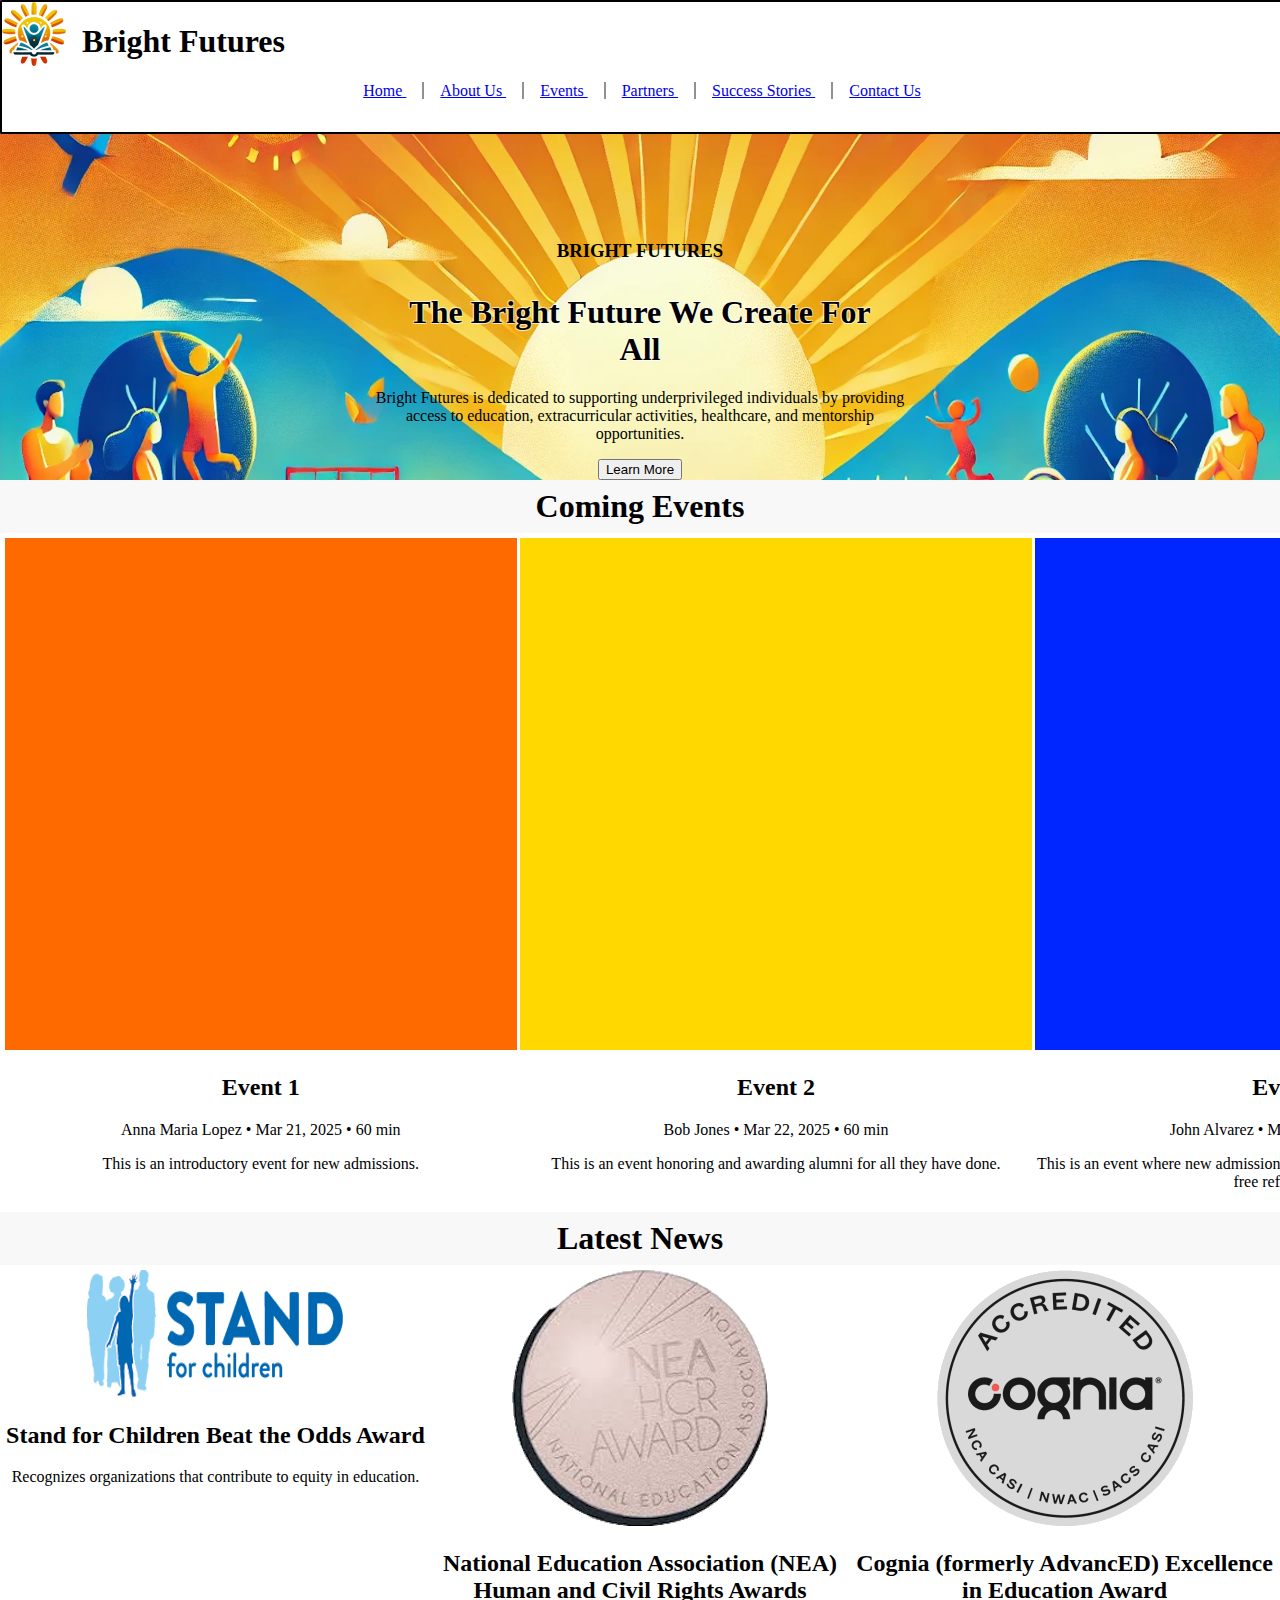
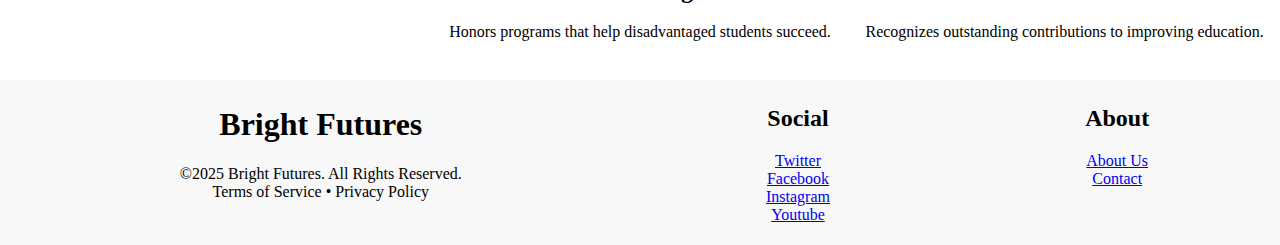
<file: index.html>
﻿<!DOCTYPE html>

<html lang="en" xmlns="http://www.w3.org/1999/xhtml">
<head>
    <meta charset="utf-8" />
    <link rel="icon" type="image/x-icon" href="img/fav.ico">
    <link rel="stylesheet" href="styles.css">
    <title>Home</title>
</head>
<body>
    <div class="main_div">
        <nav>
            <div class="comp_header">
                <img src="img/logo.png" alt="A picture showing a cheering blue character with a glowing red orange center. They are surrounded by a orange red sun with a open blue book in front of them." height="64" width="64">
                <h1 class="comp_name">
                    Bright Futures
                </h1>
            </div>
            <div>
                <a href="index.html" class="nav_link">
                    Home
                </a>
                <a href="about.html" class="nav_link">
                    About Us
                </a>
                <a href="events.html" class="nav_link">
                    Events
                </a>
                <a href="partners.html" class="nav_link">
                    Partners
                </a>
                <a href="stories.html" class="nav_link">
                    Success Stories
                </a>
                <a href="contact.html" class="nav_end_link">
                    Contact Us
                </a>
            </div>
        </nav>
        <div class="main_bg_div">
            <h3>
                BRIGHT FUTURES
            </h3>
            <h1 class="main_bg_hdr">
                The Bright Future We Create For
                <br>
                All
            </h1>
            <p>
                Bright Futures is dedicated to supporting underprivileged individuals by providing
                <br>
                access to education, extracurricular activities, healthcare, and mentorship
                <br>
                opportunities.
            </p>
            <button onclick="document.location='about.html'">
                Learn More
            </button>
        </div>
        <div>
            <h1 style="padding: 0.5rem 0 0.5rem 0; border: 0; margin: 0 0 0 0; background-color: #f8f8f8;">
                Coming Events
            </h1>
            <div class="content-container">
                <div class="content-section">
                    <img src="img/event1.png" alt="Image displaying the venue of event 1">
                    <h2>
                        Event 1
                    </h2>
                    <p class="info_txt">
                        Anna Maria Lopez • Mar 21, 2025 • 60 min
                    </p>
                    <p>
                        This is an introductory event for new admissions.
                    </p>
                </div>
                <div class="content-section">
                    <img src="img/event2.png" alt="Image displaying the venue of event 2">
                    <h2>
                        Event 2
                    </h2>
                    <p class="info_txt">
                        Bob Jones • Mar 22, 2025 • 60 min
                    </p>
                    <p>
                        This is an event honoring and awarding alumni for all they have done.
                    </p>
                </div>
                <div class="content-section">
                    <img src="img/event3.png" alt="Image displaying the venue of event 3">
                    <h2>
                        Event 3
                    </h2>
                    <p class="info_txt">
                        John Alvarez • Mar 23, 2025 • 60 min
                    </p>
                    <p>
                        This is an event where new admissions and alumni are able to get together with free refreshments.
                    </p>
                </div>
            </div>
        </div>
        <div>
            <h1 style="padding: 0.5rem 0 0.5rem 0; border: 0; margin: 0 0 0 0; background-color: #f8f8f8;">
                Latest News
            </h1>
            <div class="content-container">
                <div class="content-section">
                    <img src="img/sfc_award.png" alt="Image displaying the venue of event 1">
                    <h2>
                        Stand for Children Beat the Odds Award
                    </h2>
                    <p>
                        Recognizes organizations that contribute to equity in education.
                    </p>
                </div>
                <div class="content-section">
                    <img src="img/nea_hcr_award.png" alt="Image displaying the venue of event 2">
                    <h2>
                        National Education Association (NEA) Human and Civil Rights Awards
                    </h2>
                    <p>
                        Honors programs that help disadvantaged students succeed.
                    </p>
                </div>
                <div class="content-section">
                    <img src="img/cognia_award.png" alt="Image displaying the venue of event 3">
                    <h2>
                        Cognia (formerly AdvancED) Excellence in Education Award
                    </h2>
                    <p>
                        Recognizes outstanding contributions to improving education.
                    </p>
                </div>
            </div>
        </div>
        <br>
        <footer>
            <div class="footer-container">
                <div class="footer-section large">
                    <h1><b>Bright Futures</b></h1>
                    <p class="info_txt">
                        ©2025 Bright Futures. All Rights Reserved.
                        <br>
                        Terms of Service • Privacy Policy
                    </p>
                </div>
                <div class="footer-section">
                    <h2><b>Social</b></h2>
                    <p>
                        <a href="https://www.x.com/brightfutures">Twitter</a> <br>
                        <a href="https://www.facebook.com/brightfutures">Facebook</a> <br>
                        <a href="https://www.instagram.com/brightfutures">Instagram</a> <br>
                        <a href="https://www.youtube.com/brightfutures">Youtube</a>
                    </p>
                </div>
                <div class="footer-section">
                    <h2><b>About</b></h2>
                    <p>
                        <a href="about.html">About Us</a> <br>
                        <a href="contact.html">Contact</a>
                    </p>
                </div>
            </div>
        </footer>
    </div>
</body>

</html>
</file>
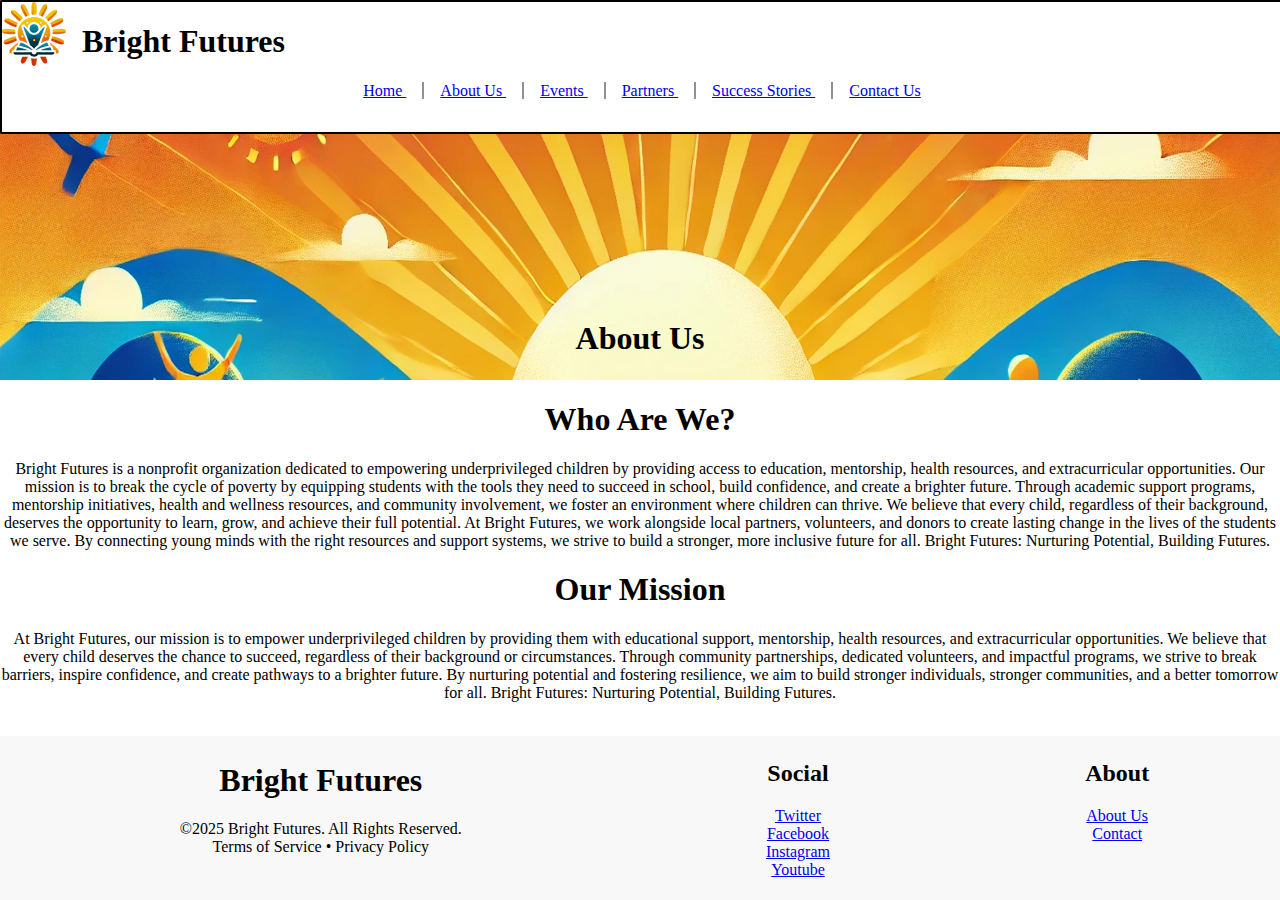
<file: about.html>
﻿<!DOCTYPE html>

<html lang="en" xmlns="http://www.w3.org/1999/xhtml">
<head>
    <meta charset="utf-8" />
    <link rel="icon" type="image/x-icon" href="img/fav.ico">
    <link rel="stylesheet" href="styles.css">
    <title>About Us</title>
</head>
<body>
    <div class="main_div">
        <nav>
            <div class="comp_header">
                <img src="img/logo.png" alt="A picture showing a cheering blue character with a glowing red orange center. They are surrounded by a orange red sun with a open blue book in front of them." height="64" width="64">
                <h1 class="comp_name">
                    Bright Futures
                </h1>
            </div>
            <div>
                <a href="index.html" class="nav_link">
                    Home
                </a>
                <a href="about.html" class="nav_link">
                    About Us
                </a>
                <a href="events.html" class="nav_link">
                    Events
                </a>
                <a href="partners.html" class="nav_link">
                    Partners
                </a>
                <a href="stories.html" class="nav_link">
                    Success Stories
                </a>
                <a href="contact.html" class="nav_end_link">
                    Contact Us
                </a>
            </div>
        </nav>
        <div class="main_bg_div">
            <h1 class="bg_hdr">
                About Us
            </h1>
        </div>
        <div>
            <h1>
                <b>
                    Who Are We?
                </b>
            </h1>
            <p>
                Bright Futures is a nonprofit organization dedicated to empowering underprivileged children by providing access to education, mentorship, health resources, and extracurricular opportunities. Our mission is to break the cycle of poverty by equipping students with the tools they need to succeed in school, build confidence, and create a brighter future.

                Through academic support programs, mentorship initiatives, health and wellness resources, and community involvement, we foster an environment where children can thrive. We believe that every child, regardless of their background, deserves the opportunity to learn, grow, and achieve their full potential.

                At Bright Futures, we work alongside local partners, volunteers, and donors to create lasting change in the lives of the students we serve. By connecting young minds with the right resources and support systems, we strive to build a stronger, more inclusive future for all.

                Bright Futures: Nurturing Potential, Building Futures.
            </p>
            <h1>
                <b>
                    Our Mission
                </b>
            </h1>
            <p>
                At Bright Futures, our mission is to empower underprivileged children by providing them with educational support, mentorship, health resources, and extracurricular opportunities. We believe that every child deserves the chance to succeed, regardless of their background or circumstances.

                Through community partnerships, dedicated volunteers, and impactful programs, we strive to break barriers, inspire confidence, and create pathways to a brighter future. By nurturing potential and fostering resilience, we aim to build stronger individuals, stronger communities, and a better tomorrow for all.

                Bright Futures: Nurturing Potential, Building Futures.
            </p>
        </div>
        <br>
        <footer>
            <div class="footer-container">
                <div class="footer-section large">
                    <h1><b>Bright Futures</b></h1>
                    <p class="info_txt">
                        ©2025 Bright Futures. All Rights Reserved.
                        <br>
                        Terms of Service • Privacy Policy
                    </p>
                </div>
                <div class="footer-section">
                    <h2><b>Social</b></h2>
                    <p>
                        <a href="https://www.x.com/brightfutures">Twitter</a> <br>
                        <a href="https://www.facebook.com/brightfutures">Facebook</a> <br>
                        <a href="https://www.instagram.com/brightfutures">Instagram</a> <br>
                        <a href="https://www.youtube.com/brightfutures">Youtube</a>
                    </p>
                </div>
                <div class="footer-section">
                    <h2><b>About</b></h2>
                    <p>
                        <a href="about.html">About Us</a> <br>
                        <a href="contact.html">Contact</a>
                    </p>
                </div>
            </div>
        </footer>
    </div>
</body>

</html>
</file>
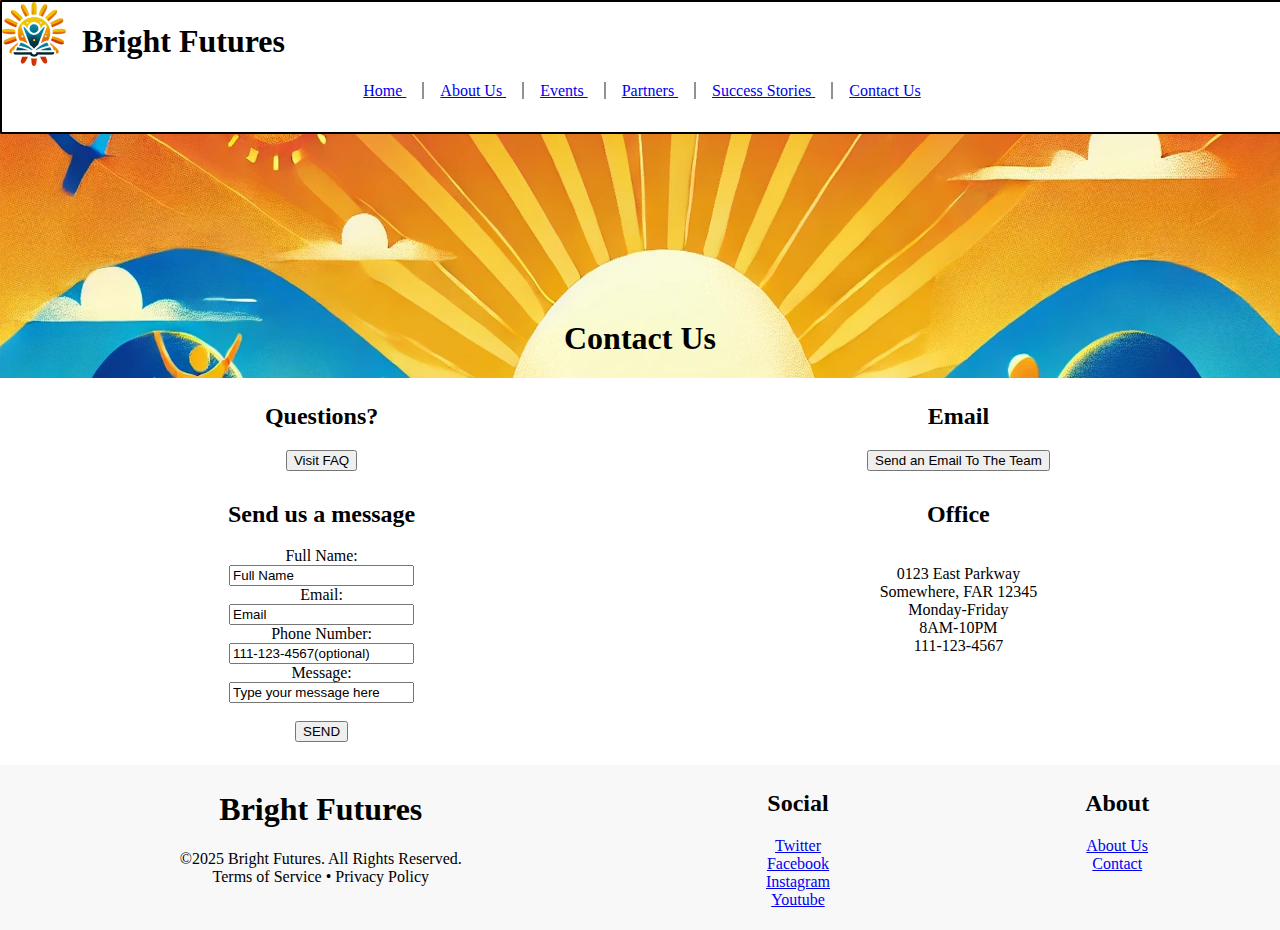
<file: contact.html>
﻿<!DOCTYPE html>

<html lang="en" xmlns="http://www.w3.org/1999/xhtml">
<head>
    <meta charset="utf-8" />
    <link rel="icon" type="image/x-icon" href="img/fav.ico">
    <link rel="stylesheet" href="styles.css">
    <title>Contact Us</title>
</head>
<body>
    <div class="main_div">
        <nav>
            <div class="comp_header">
                <img src="img/logo.png" alt="A picture showing a cheering blue character with a glowing red orange center. They are surrounded by a orange red sun with a open blue book in front of them." height="64" width="64">
                <h1 class="comp_name">
                    Bright Futures
                </h1>
            </div>
            <div>
                <a href="index.html" class="nav_link">
                    Home
                </a>
                <a href="about.html" class="nav_link">
                    About Us
                </a>
                <a href="events.html" class="nav_link">
                    Events
                </a>
                <a href="partners.html" class="nav_link">
                    Partners
                </a>
                <a href="stories.html" class="nav_link">
                    Success Stories
                </a>
                <a href="contact.html" class="nav_end_link">
                    Contact Us
                </a>
            </div>
        </nav>
        <div class="main_bg_div">
            <h1 class="bg_hdr">
                Contact Us
            </h1>
        </div>
        <div>
            <div class="content-container">
                <div class="content-section">
                    <h2>
                        Questions?
                    </h2>
                    <button onclick="alert('This sent you to the FAQ')">
                        Visit FAQ
                    </button>
                </div>
                <div class="content-section">
                    <h2>
                        Email
                    </h2>
                    <button onclick="document.location='mailto:torrest4@my.lowercolumbia.edu'">
                        Send an Email To The Team
                    </button>
                </div>
            </div>
            <div class="content-container">
                <div class="content-section">
                    <h2>
                        Send us a message
                    </h2>
                    <form action="https://www.w3schools.com/action_page.php">
                        <label for="fname">Full Name:</label><br>
                        <input type="text" id="fname" name="fname" value="Full Name"><br>
                        <label for="email">Email:</label><br>
                        <input type="email" id="email" name="email" value="Email"><br>
                        <label for="phone">Phone Number:</label><br>
                        <input type="tel" id="phone" name="phone" pattern="[0-9]{3}-[0-9]{3}-[0-9]{4}" value="111-123-4567(optional)"><br>
                        <label for="msg">Message:</label><br>
                        <input type="text" id="msg" name="msg" value="Type your message here"><br>
                        <br>
                        <input type="submit" value="SEND">
                    </form>
                </div>
                <div class="content-section">
                    <h2>
                        Office
                    </h2>
                    <p>
                        <br>
                        0123 East Parkway
                        <br>
                        Somewhere, FAR 12345
                        <br>
                        Monday-Friday
                        <br>
                        8AM-10PM
                        <br>
                        111-123-4567
                    </p>
                </div>
            </div>
        </div>
        <br>
        <footer>
            <div class="footer-container">
                <div class="footer-section large">
                    <h1><b>Bright Futures</b></h1>
                    <p class="info_txt">
                        ©2025 Bright Futures. All Rights Reserved.
                        <br>
                        Terms of Service • Privacy Policy
                    </p>
                </div>
                <div class="footer-section">
                    <h2><b>Social</b></h2>
                    <p>
                        <a href="https://www.x.com/brightfutures">Twitter</a> <br>
                        <a href="https://www.facebook.com/brightfutures">Facebook</a> <br>
                        <a href="https://www.instagram.com/brightfutures">Instagram</a> <br>
                        <a href="https://www.youtube.com/brightfutures">Youtube</a>
                    </p>
                </div>
                <div class="footer-section">
                    <h2><b>About</b></h2>
                    <p>
                        <a href="about.html">About Us</a> <br>
                        <a href="contact.html">Contact</a>
                    </p>
                </div>
            </div>
        </footer>
    </div>
</body>

</html>
</file>
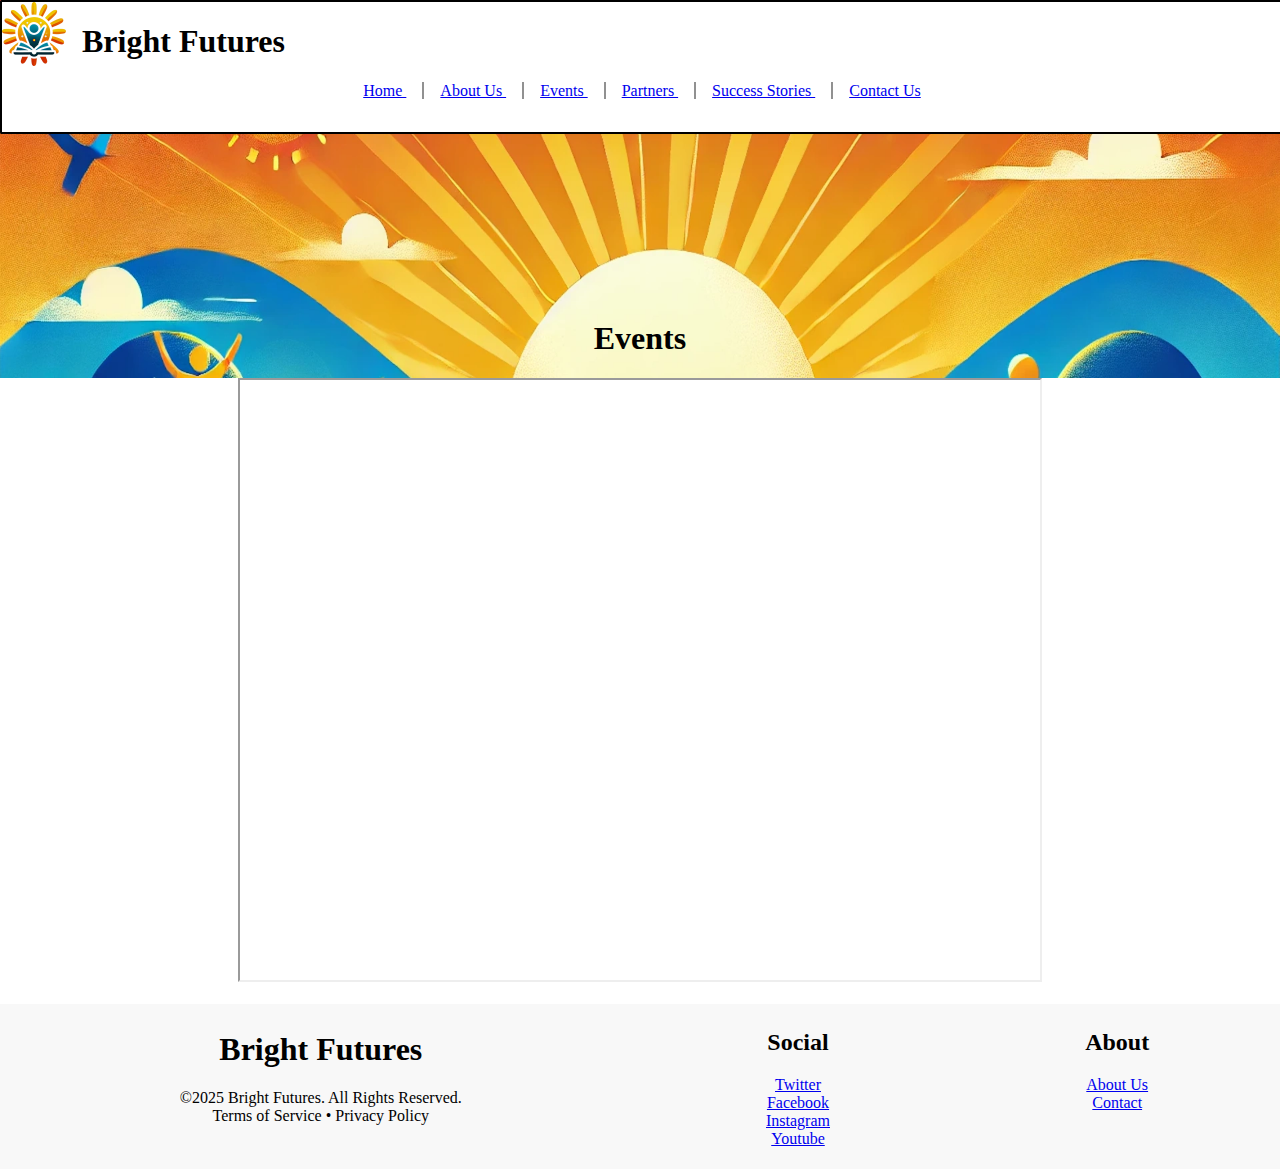
<file: events.html>
﻿<!DOCTYPE html>

<html lang="en" xmlns="http://www.w3.org/1999/xhtml">
<head>
    <meta charset="utf-8" />
    <link rel="icon" type="image/x-icon" href="img/fav.ico">
    <link rel="stylesheet" href="styles.css">
    <title>Events</title>
</head>
<body>
    <div class="main_div">
        <nav>
            <div class="comp_header">
                <img src="img/logo.png" alt="A picture showing a cheering blue character with a glowing red orange center. They are surrounded by a orange red sun with a open blue book in front of them." height="64" width="64">
                <h1 class="comp_name">
                    Bright Futures
                </h1>
            </div>
            <div>
                <a href="index.html" class="nav_link">
                    Home
                </a>
                <a href="about.html" class="nav_link">
                    About Us
                </a>
                <a href="events.html" class="nav_link">
                    Events
                </a>
                <a href="partners.html" class="nav_link">
                    Partners
                </a>
                <a href="stories.html" class="nav_link">
                    Success Stories
                </a>
                <a href="contact.html" class="nav_end_link">
                    Contact Us
                </a>
            </div>
        </nav>
        <div class="main_bg_div">
            <h1 class="bg_hdr">
                Events
            </h1>
        </div>
        <div>
            <iframe src="https://calendar.google.com/calendar/embed?src=en.usa%23holiday%40group.v.calendar.google.com&ctz=America%2FLos_Angeles" width="800" height="600">

            </iframe>
        </div>
        <br>
        <footer>
            <div class="footer-container">
                <div class="footer-section large">
                    <h1><b>Bright Futures</b></h1>
                    <p class="info_txt">
                        ©2025 Bright Futures. All Rights Reserved.
                        <br>
                        Terms of Service • Privacy Policy
                    </p>
                </div>
                <div class="footer-section">
                    <h2><b>Social</b></h2>
                    <p>
                        <a href="https://www.x.com/brightfutures">Twitter</a> <br>
                        <a href="https://www.facebook.com/brightfutures">Facebook</a> <br>
                        <a href="https://www.instagram.com/brightfutures">Instagram</a> <br>
                        <a href="https://www.youtube.com/brightfutures">Youtube</a>
                    </p>
                </div>
                <div class="footer-section">
                    <h2><b>About</b></h2>
                    <p>
                        <a href="about.html">About Us</a> <br>
                        <a href="contact.html">Contact</a>
                    </p>
                </div>
            </div>
        </footer>
    </div>
</body>

</html>
</file>
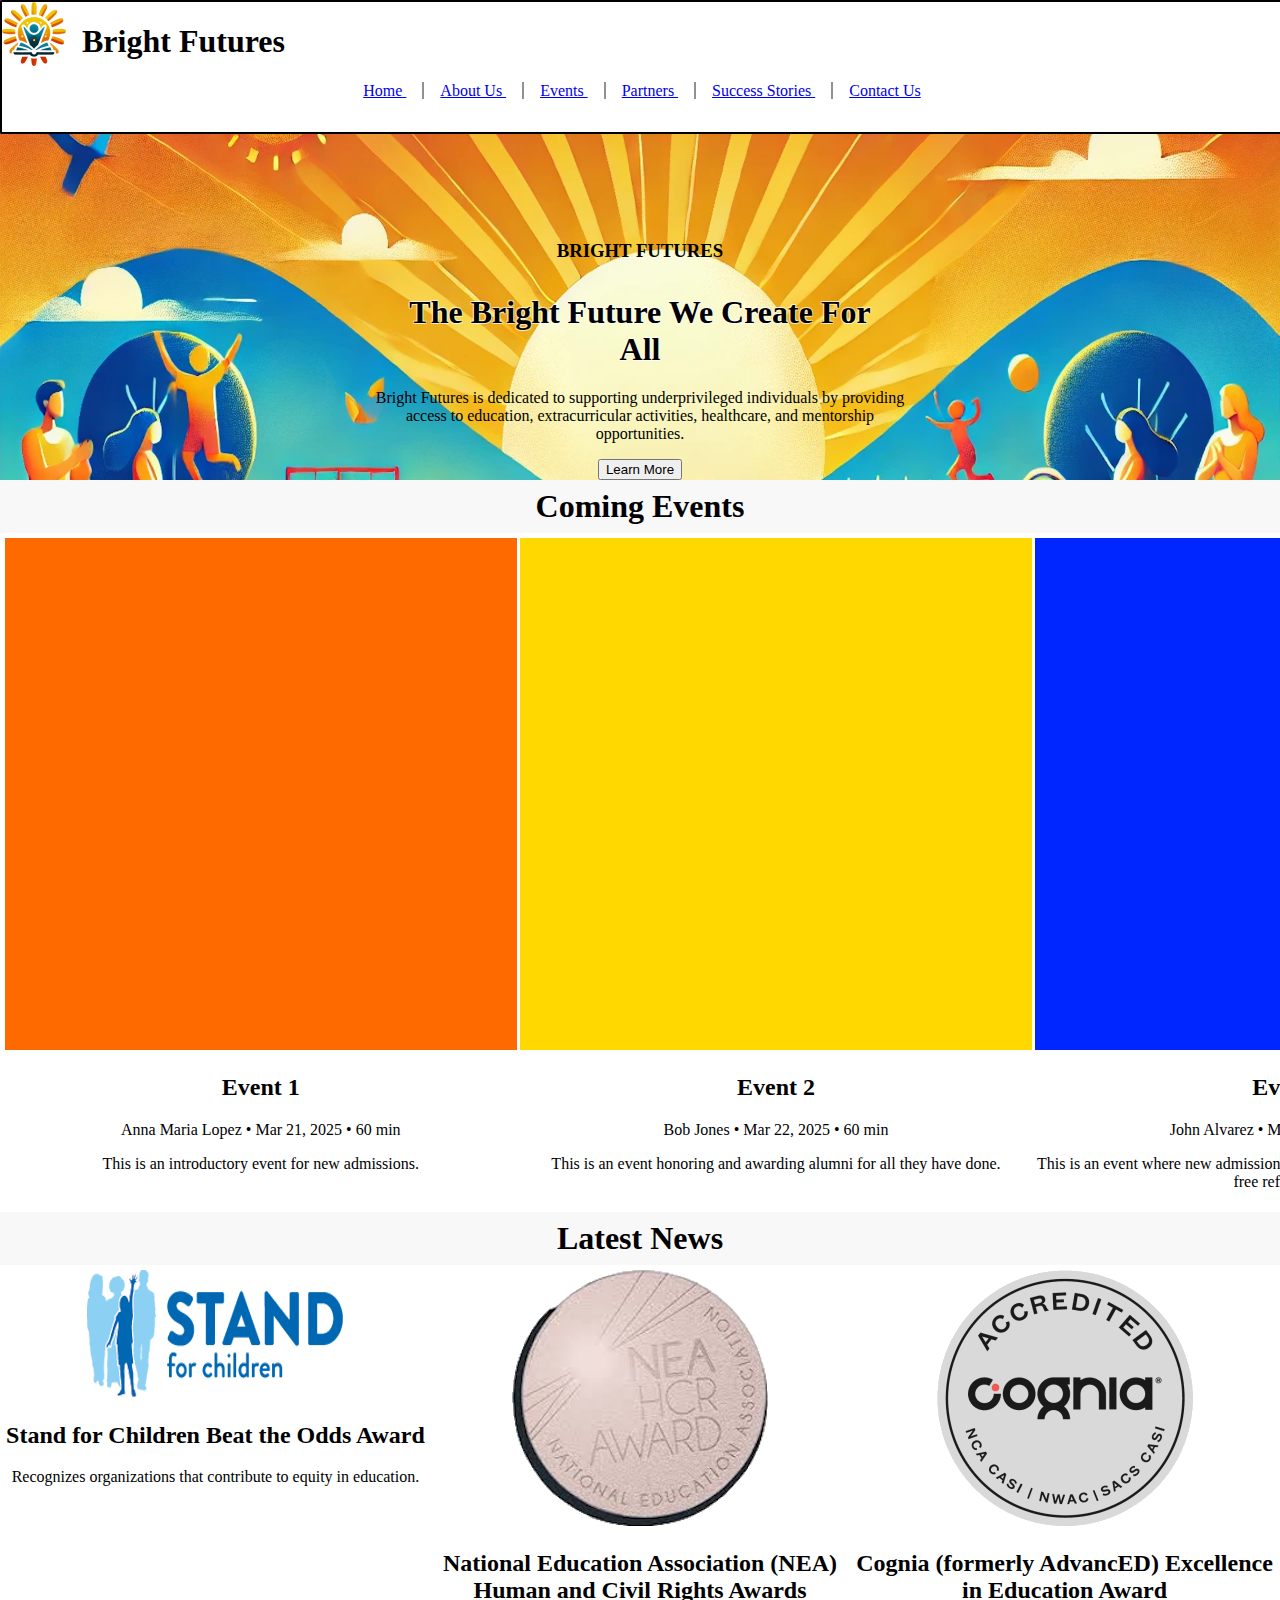
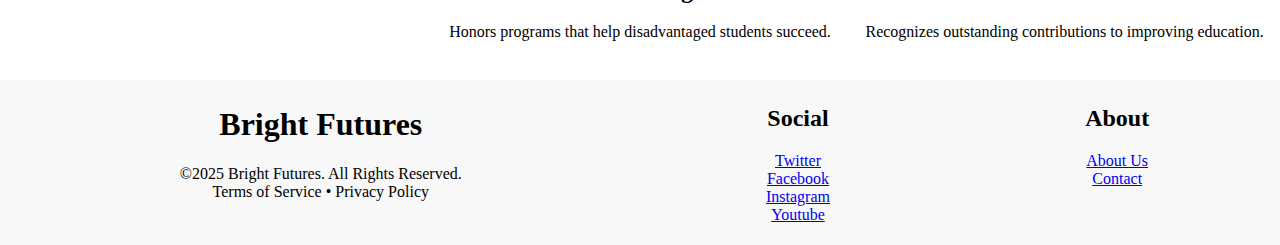
<file: home.html>
﻿<!DOCTYPE html>

<html lang="en" xmlns="http://www.w3.org/1999/xhtml">
<head>
    <meta charset="utf-8" />
    <link rel="icon" type="image/x-icon" href="img/fav.ico">
    <link rel="stylesheet" href="styles.css">
    <title>Home</title>
</head>
<body>
    <div class="main_div">
        <nav>
            <div class="comp_header">
                <img src="img/logo.png" alt="A picture showing a cheering blue character with a glowing red orange center. They are surrounded by a orange red sun with a open blue book in front of them." height="64" width="64">
                <h1 class="comp_name">
                    Bright Futures
                </h1>
            </div>
            <div>
                <a href="home.html" class="nav_link">
                    Home
                </a>
                <a href="about.html" class="nav_link">
                    About Us
                </a>
                <a href="events.html" class="nav_link">
                    Events
                </a>
                <a href="partners.html" class="nav_link">
                    Partners
                </a>
                <a href="stories.html" class="nav_link">
                    Success Stories
                </a>
                <a href="contact.html" class="nav_end_link">
                    Contact Us
                </a>
            </div>
        </nav>
        <div class="main_bg_div">
            <h3>
                BRIGHT FUTURES
            </h3>
            <h1 class="main_bg_hdr">
                The Bright Future We Create For
                <br>
                All
            </h1>
            <p>
                Bright Futures is dedicated to supporting underprivileged individuals by providing
                <br>
                access to education, extracurricular activities, healthcare, and mentorship
                <br>
                opportunities.
            </p>
            <button onclick="document.location='about.html'">
                Learn More
            </button>
        </div>
        <div>
            <h1 style="padding: 0.5rem 0 0.5rem 0; border: 0; margin: 0 0 0 0; background-color: #f8f8f8;">
                Coming Events
            </h1>
            <div class="content-container">
                <div class="content-section">
                    <img src="img/event1.png" alt="Image displaying the venue of event 1">
                    <h2>
                        Event 1
                    </h2>
                    <p class="info_txt">
                        Anna Maria Lopez • Mar 21, 2025 • 60 min
                    </p>
                    <p>
                        This is an introductory event for new admissions.
                    </p>
                </div>
                <div class="content-section">
                    <img src="img/event2.png" alt="Image displaying the venue of event 2">
                    <h2>
                        Event 2
                    </h2>
                    <p class="info_txt">
                        Bob Jones • Mar 22, 2025 • 60 min
                    </p>
                    <p>
                        This is an event honoring and awarding alumni for all they have done.
                    </p>
                </div>
                <div class="content-section">
                    <img src="img/event3.png" alt="Image displaying the venue of event 3">
                    <h2>
                        Event 3
                    </h2>
                    <p class="info_txt">
                        John Alvarez • Mar 23, 2025 • 60 min
                    </p>
                    <p>
                        This is an event where new admissions and alumni are able to get together with free refreshments.
                    </p>
                </div>
            </div>
        </div>
        <div>
            <h1 style="padding: 0.5rem 0 0.5rem 0; border: 0; margin: 0 0 0 0; background-color: #f8f8f8;">
                Latest News
            </h1>
            <div class="content-container">
                <div class="content-section">
                    <img src="img/sfc_award.png" alt="Image displaying the venue of event 1">
                    <h2>
                        Stand for Children Beat the Odds Award
                    </h2>
                    <p>
                        Recognizes organizations that contribute to equity in education.
                    </p>
                </div>
                <div class="content-section">
                    <img src="img/nea_hcr_award.png" alt="Image displaying the venue of event 2">
                    <h2>
                        National Education Association (NEA) Human and Civil Rights Awards
                    </h2>
                    <p>
                        Honors programs that help disadvantaged students succeed.
                    </p>
                </div>
                <div class="content-section">
                    <img src="img/cognia_award.png" alt="Image displaying the venue of event 3">
                    <h2>
                        Cognia (formerly AdvancED) Excellence in Education Award
                    </h2>
                    <p>
                        Recognizes outstanding contributions to improving education.
                    </p>
                </div>
            </div>
        </div>
        <br>
        <footer>
            <div class="footer-container">
                <div class="footer-section large">
                    <h1><b>Bright Futures</b></h1>
                    <p class="info_txt">
                        ©2025 Bright Futures. All Rights Reserved.
                        <br>
                        Terms of Service • Privacy Policy
                    </p>
                </div>
                <div class="footer-section">
                    <h2><b>Social</b></h2>
                    <p>
                        <a href="https://www.x.com/brightfutures">Twitter</a> <br>
                        <a href="https://www.facebook.com/brightfutures">Facebook</a> <br>
                        <a href="https://www.instagram.com/brightfutures">Instagram</a> <br>
                        <a href="https://www.youtube.com/brightfutures">Youtube</a>
                    </p>
                </div>
                <div class="footer-section">
                    <h2><b>About</b></h2>
                    <p>
                        <a href="about.html">About Us</a> <br>
                        <a href="contact.html">Contact</a>
                    </p>
                </div>
            </div>
        </footer>
    </div>
</body>
</html>
</file>
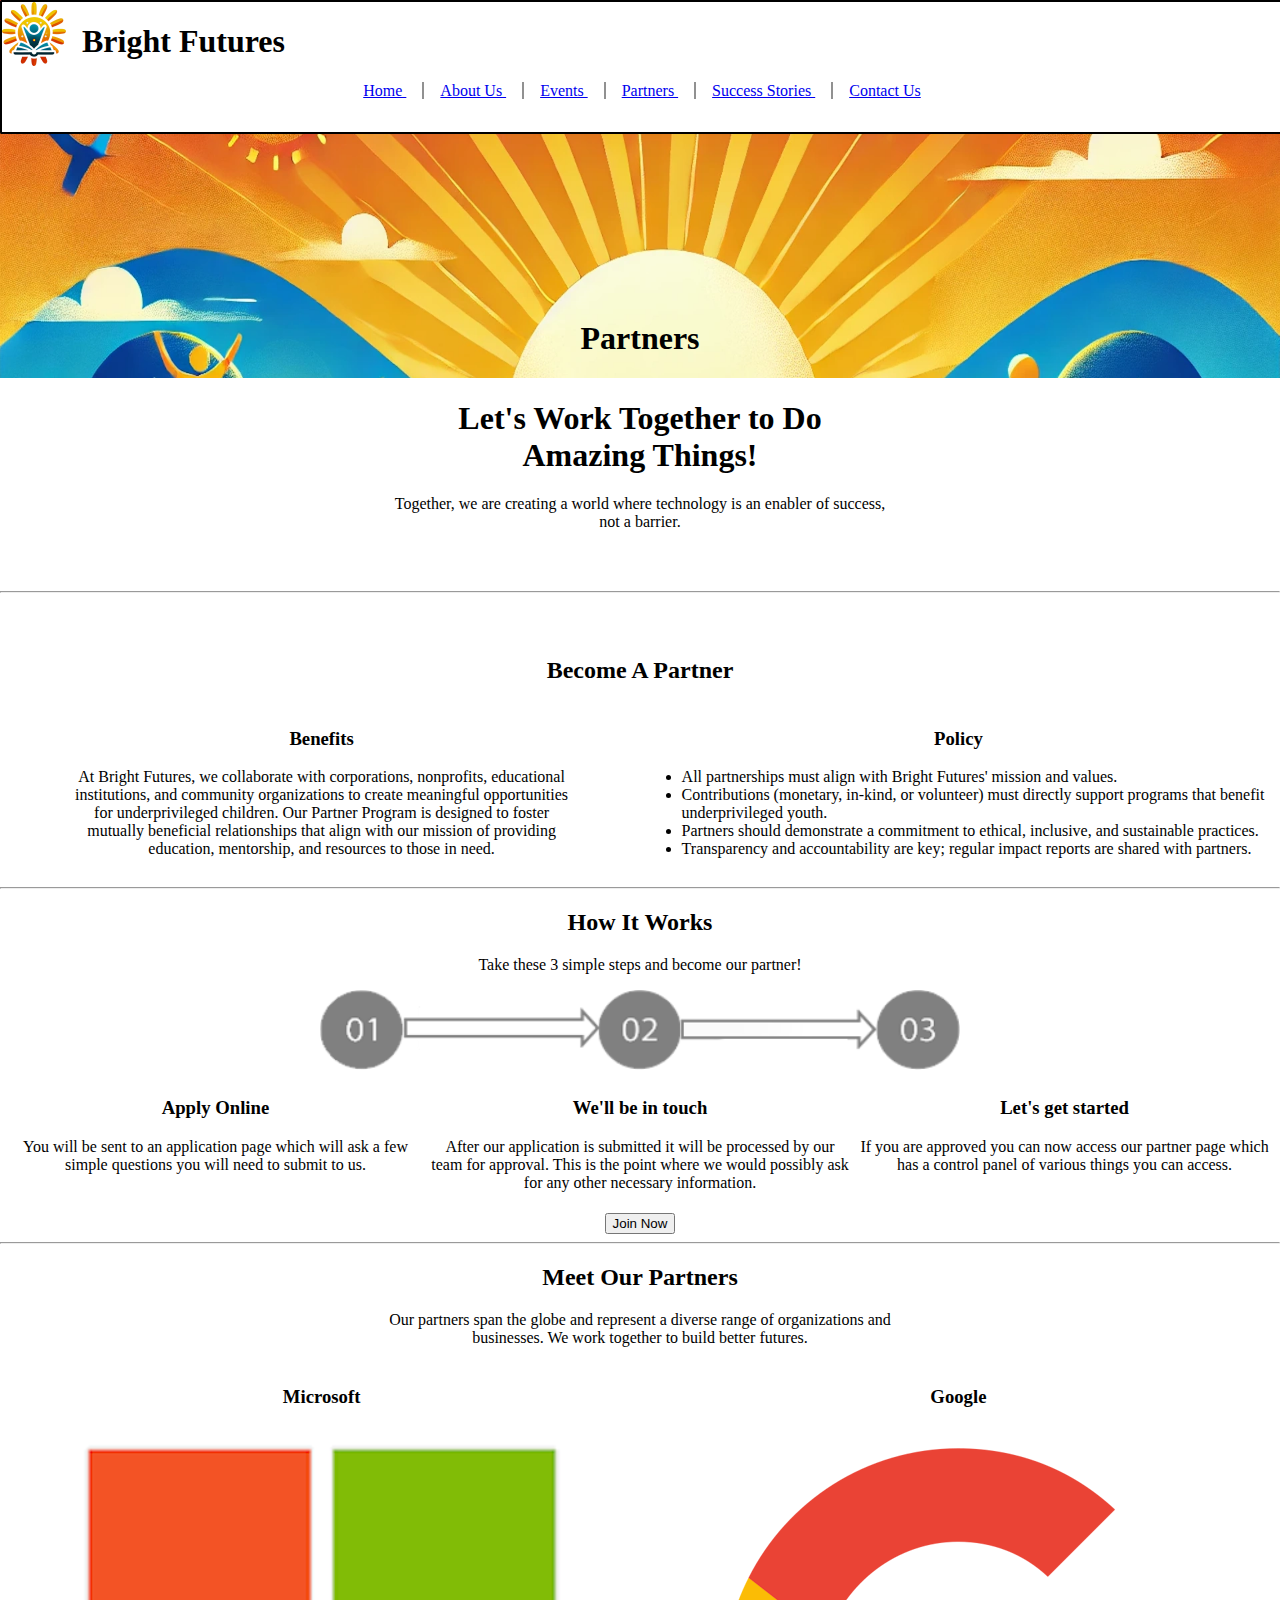
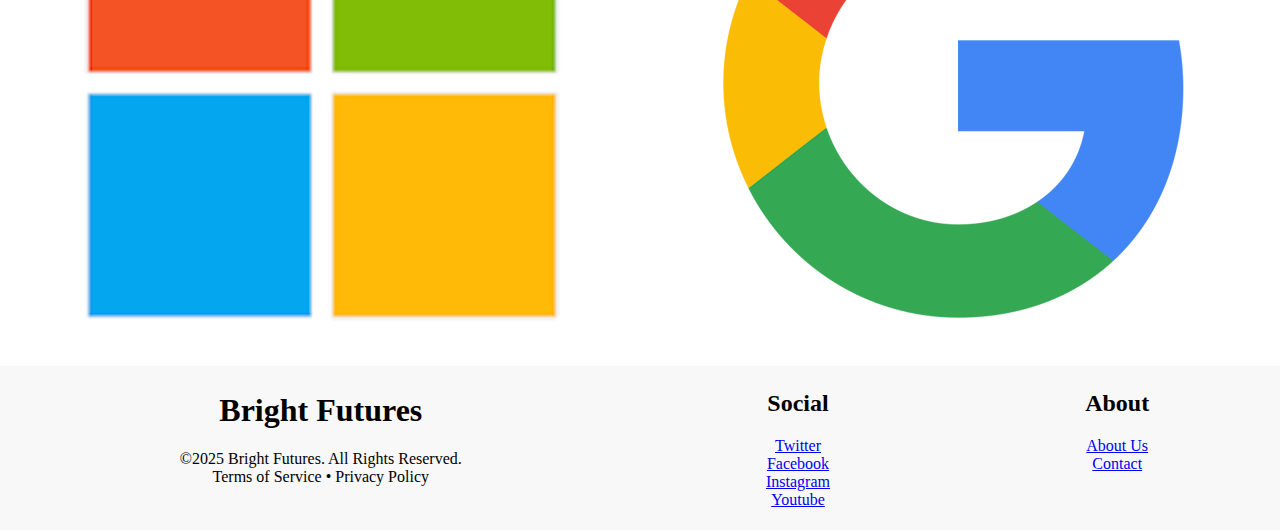
<file: partners.html>
﻿<!DOCTYPE html>

<html lang="en" xmlns="http://www.w3.org/1999/xhtml">
<head>
    <meta charset="utf-8" />
    <link rel="icon" type="image/x-icon" href="img/fav.ico">
    <link rel="stylesheet" href="styles.css">
    <title>Partners</title>
</head>
<body>
    <div class="main_div">
        <nav>
            <div class="comp_header">
                <img src="img/logo.png" alt="A picture showing a cheering blue character with a glowing red orange center. They are surrounded by a orange red sun with a open blue book in front of them." height="64" width="64">
                <h1 class="comp_name">
                    Bright Futures
                </h1>
            </div>
            <div>
                <a href="index.html" class="nav_link">
                    Home
                </a>
                <a href="about.html" class="nav_link">
                    About Us
                </a>
                <a href="events.html" class="nav_link">
                    Events
                </a>
                <a href="partners.html" class="nav_link">
                    Partners
                </a>
                <a href="stories.html" class="nav_link">
                    Success Stories
                </a>
                <a href="contact.html" class="nav_end_link">
                    Contact Us
                </a>
            </div>
        </nav>
        <div class="main_bg_div">
            <h1 class="bg_hdr">
                Partners
            </h1>
        </div>
        <div>
            <h1>
                <b>
                    Let's Work Together to Do
                    <br>
                    Amazing Things!
                </b>
            </h1>
            <p>
                Together, we are creating a world where technology is an enabler of success,
                <br>
                not a barrier.
            </p>
            <br>
            <br>
            <hr>
            <br>
            <br>
            <h2>
                <b>
                    Become A Partner
                </b>
            </h2>
            <div class="content-container">
                <div class="content-section">
                    <h3>
                        Benefits
                    </h3>
                    <p>
                        At Bright Futures, we collaborate with corporations, nonprofits, educational
                        <br>
                        institutions, and community organizations to create meaningful opportunities
                        <br>
                        for underprivileged children. Our Partner Program is designed to foster
                        <br>
                        mutually beneficial relationships that align with our mission of providing
                        <br>
                        education, mentorship, and resources to those in need.
                    </p>
                </div>
                <div class="content-section">
                    <h3>
                        Policy
                    </h3>
                    <ul>
                        <li>
                            All partnerships must align with Bright Futures' mission and values.
                        </li>
                        <li>
                            Contributions (monetary, in-kind, or volunteer) must directly support programs that benefit underprivileged youth.
                        </li>
                        <li>
                            Partners should demonstrate a commitment to ethical, inclusive, and sustainable practices.
                        </li>
                        <li>
                            Transparency and accountability are key; regular impact reports are shared with partners.
                        </li>
                    </ul>
                </div>
            </div>
            <hr>
            <div>
                <h2>
                    How It Works
                </h2>
                <p>
                    Take these 3 simple steps and become our partner!
                </p>
                <img src="img/steps.png" alt="Image containing circles that have arrows between them and each circle has a number that goes up in ascending order." style="width: 40rem;">
                <div class="content-container">
                    <div class="content-section">
                        <h3>
                            Apply Online
                        </h3>
                        <p>
                            You will be sent to an application page which will ask a few simple questions you will need to submit to us.
                        </p>
                    </div>
                    <div class="content-section">
                        <h3>
                            We'll be in touch
                        </h3>
                        <p>
                            After our application is submitted it will be processed by our team for approval. This is the point where we would possibly ask for any other necessary information.
                        </p>
                    </div>
                    <div class="content-section">
                        <h3>
                            Let's get started
                        </h3>
                        <p>
                            If you are approved you can now access our partner page which has a control panel of various things you can access.
                        </p>
                    </div>
                </div>
                <button onclick="alert('Application Sent!')">
                    Join Now
                </button>
            </div>
            <hr>
            <div>
                <h2>
                    Meet Our Partners
                </h2>
                <p>
                    Our partners span the globe and represent a diverse range of organizations and
                    <br>
                    businesses. We work together to build better futures.
                </p>
                <div class="content-container">
                    <div class="content-section">
                        <h3>
                            Microsoft
                        </h3>
                        <img src="img/microsoft.png" alt="microsoft logo">
                    </div>
                    <div class="content-section">
                        <h3>
                            Google
                        </h3>
                        <img src="img/google.png" alt="google logo">
                    </div>
                </div>
            </div>
        </div>
        <br>
        <footer>
            <div class="footer-container">
                <div class="footer-section large">
                    <h1><b>Bright Futures</b></h1>
                    <p class="info_txt">
                        ©2025 Bright Futures. All Rights Reserved.
                        <br>
                        Terms of Service • Privacy Policy
                    </p>
                </div>
                <div class="footer-section">
                    <h2><b>Social</b></h2>
                    <p>
                        <a href="https://www.x.com/brightfutures">Twitter</a> <br>
                        <a href="https://www.facebook.com/brightfutures">Facebook</a> <br>
                        <a href="https://www.instagram.com/brightfutures">Instagram</a> <br>
                        <a href="https://www.youtube.com/brightfutures">Youtube</a>
                    </p>
                </div>
                <div class="footer-section">
                    <h2><b>About</b></h2>
                    <p>
                        <a href="about.html">About Us</a> <br>
                        <a href="contact.html">Contact</a>
                    </p>
                </div>
            </div>
        </footer>
    </div>
</body>

</html>
</file>
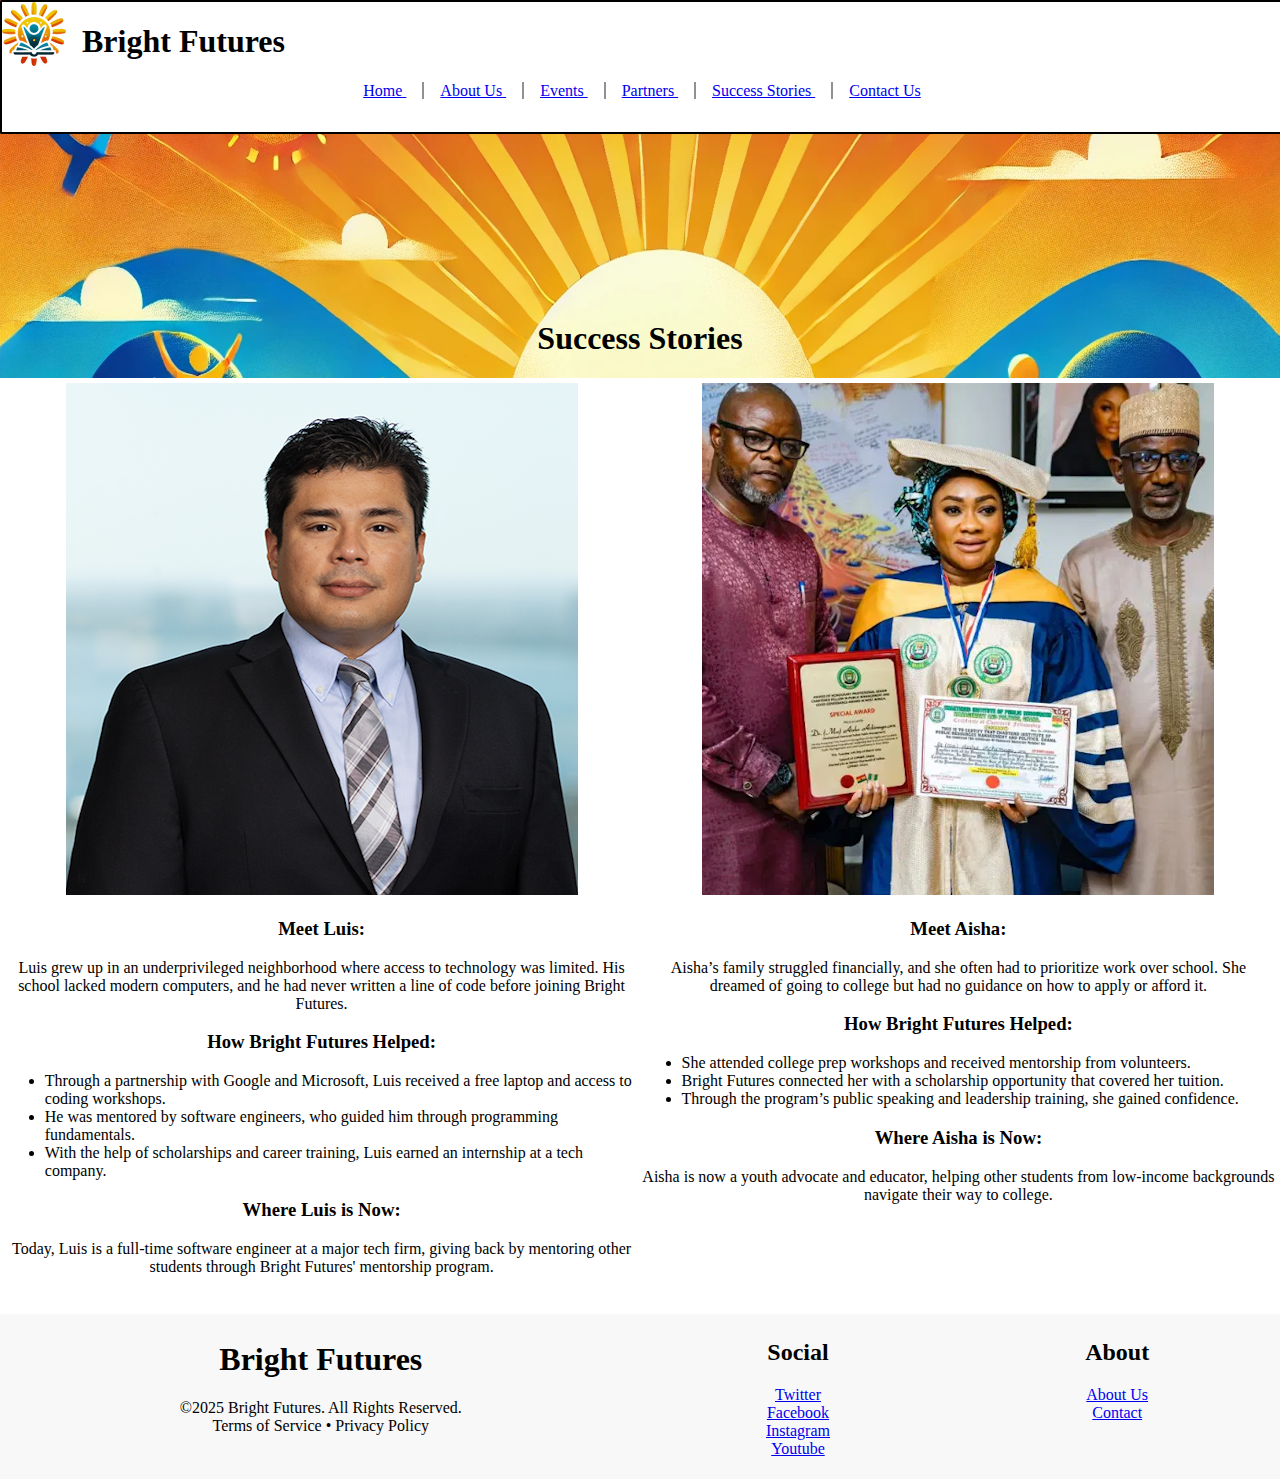
<file: stories.html>
﻿<!DOCTYPE html>

<html lang="en" xmlns="http://www.w3.org/1999/xhtml">
<head>
    <meta charset="utf-8" />
    <link rel="icon" type="image/x-icon" href="img/fav.ico">
    <link rel="stylesheet" href="styles.css">
    <title>Stories</title>
</head>
<body>
    <div class="main_div">
        <nav>
            <div class="comp_header">
                <img src="img/logo.png" alt="A picture showing a cheering blue character with a glowing red orange center. They are surrounded by a orange red sun with a open blue book in front of them." height="64" width="64">
                <h1 class="comp_name">
                    Bright Futures
                </h1>
            </div>
            <div>
                <a href="index.html" class="nav_link">
                    Home
                </a>
                <a href="about.html" class="nav_link">
                    About Us
                </a>
                <a href="events.html" class="nav_link">
                    Events
                </a>
                <a href="partners.html" class="nav_link">
                    Partners
                </a>
                <a href="stories.html" class="nav_link">
                    Success Stories
                </a>
                <a href="contact.html" class="nav_end_link">
                    Contact Us
                </a>
            </div>
        </nav>
        <div class="main_bg_div">
            <h1 class="bg_hdr">
                Success Stories
            </h1>
        </div>
        <div>
            <div class="content-container">
                <div class="content-section">
                    <img src="img/luis.png" alt="An image showing Luis">
                    <h3>
                        Meet Luis:
                    </h3>
                    <p>
                        Luis grew up in an underprivileged neighborhood where access to technology was limited. His school lacked modern computers, and he had never written a line of code before joining Bright Futures.
                    </p>
                    <h3>
                        How Bright Futures Helped:
                    </h3>
                    <p>
                        <ul>
                            <li>
                                Through a partnership with Google and Microsoft, Luis received a free laptop and access to coding workshops.
                            </li>
                            <li>
                                He was mentored by software engineers, who guided him through programming fundamentals.
                            </li>
                            <li>
                                With the help of scholarships and career training, Luis earned an internship at a tech company.
                            </li>
                        </ul>
                    </p>
                    <h3>
                        Where Luis is Now:
                    </h3>
                    <p>
                        Today, Luis is a full-time software engineer at a major tech firm, giving back by mentoring other students through Bright Futures' mentorship program.
                    </p>
                </div>
                <div class="content-section">
                    <img src="img/aisha.png" alt="An image showing Aisha">
                    <h3>
                        Meet Aisha:
                    </h3>
                    <p>
                        Aisha’s family struggled financially, and she often had to prioritize work over school. She dreamed of going to college but had no guidance on how to apply or afford it.
                    </p>
                    <h3>
                        How Bright Futures Helped:
                    </h3>
                    <p>
                        <ul>
                            <li>
                                She attended college prep workshops and received mentorship from volunteers.
                            </li>
                            <li>
                                Bright Futures connected her with a scholarship opportunity that covered her tuition.
                            </li>
                            <li>
                                Through the program’s public speaking and leadership training, she gained confidence.
                            </li>
                        </ul>
                    </p>
                    <h3>
                        Where Aisha is Now:
                    </h3>
                    <p>
                        Aisha is now a youth advocate and educator, helping other students from low-income backgrounds navigate their way to college.
                    </p>
                </div>
            </div>
        </div>
        <br>
        <footer>
            <div class="footer-container">
                <div class="footer-section large">
                    <h1><b>Bright Futures</b></h1>
                    <p class="info_txt">
                        ©2025 Bright Futures. All Rights Reserved.
                        <br>
                        Terms of Service • Privacy Policy
                    </p>
                </div>
                <div class="footer-section">
                    <h2><b>Social</b></h2>
                    <p>
                        <a href="https://www.x.com/brightfutures">Twitter</a> <br>
                        <a href="https://www.facebook.com/brightfutures">Facebook</a> <br>
                        <a href="https://www.instagram.com/brightfutures">Instagram</a> <br>
                        <a href="https://www.youtube.com/brightfutures">Youtube</a>
                    </p>
                </div>
                <div class="footer-section">
                    <h2><b>About</b></h2>
                    <p>
                        <a href="about.html">About Us</a> <br>
                        <a href="contact.html">Contact</a>
                    </p>
                </div>
            </div>
        </footer>
    </div>
</body>

</html>
</file>
<file: styles.css>
﻿body {
	text-align: center;
	margin: 0 auto;
	background-color: #ffffff;
}

nav {
	position: fixed;
	padding-bottom: 2rem;
	border: 0.15rem solid black;
	border-radius: 0.1rem;
	width: 100%;
	text-align: center;
	background-color: #ffffff;
}

div > table {
	width: 100%;
	table-layout:fixed;
}

.content-container {
	display: flex !important;
	flex-direction: row !important;
	justify-content: space-between;
	align-items: flex-start;
	padding: 0.2rem;
}

.content-section.large {
	flex: 2;
}

.content-section {
	flex: 1;
	padding: 0.1rem;
	min-height: 1rem;
}

.footer-container {
	display: flex;
	justify-content: space-between;
	align-items: flex-start;
	padding: 0.2rem;
	background-color: #f8f8f8;
}

.footer-section.large {
	flex: 2;
}

.footer-section {
	flex: 1;
	padding: 0.1rem;
	min-height: 1rem;
}

.nav_link {
	border-right: 0.15rem solid rgba(36, 36, 36, 0.5);
	padding: 0 1rem 0 1rem;
}

.nav_end_link {
	padding: 0 1rem 0 1rem;
}

.comp_header {
	text-align: left;
	display: flex;
}

.comp_name {
	padding-left: 1rem;
	align-self: flex-end;
}

.main_div {
	display: flex;
	flex-direction: column;
	flex: 0;
	height: 100vh;
}

.main_bg_div {
	background: url('img/main_bg.webp') no-repeat;
	background-size: cover;
	color: black;
	height: 48rem;
	width: 100%;
	max-width: 100%;
	margin: 0 auto;
}

.bg_hdr {
	margin-top: 20rem;
}

.main_bg_hdr {
	text-shadow: -1px -1px 0 rgba(255, 255, 255, 0.5), 1px -1px 0 rgba(255, 255, 255, 0.5), -1px 1px 0 rgba(255, 255, 255, 0.5), 1px 1px 0 rgba(255, 255, 255, 0.5);
	margin-top: 2rem;
}

.main_bg_div > h3 {
	margin-top: 15rem;
}

.main_bg_div > p {
	margin-top: 1rem;
}

ul {
	text-align: left;
}

.info_txt {

}
</file>
